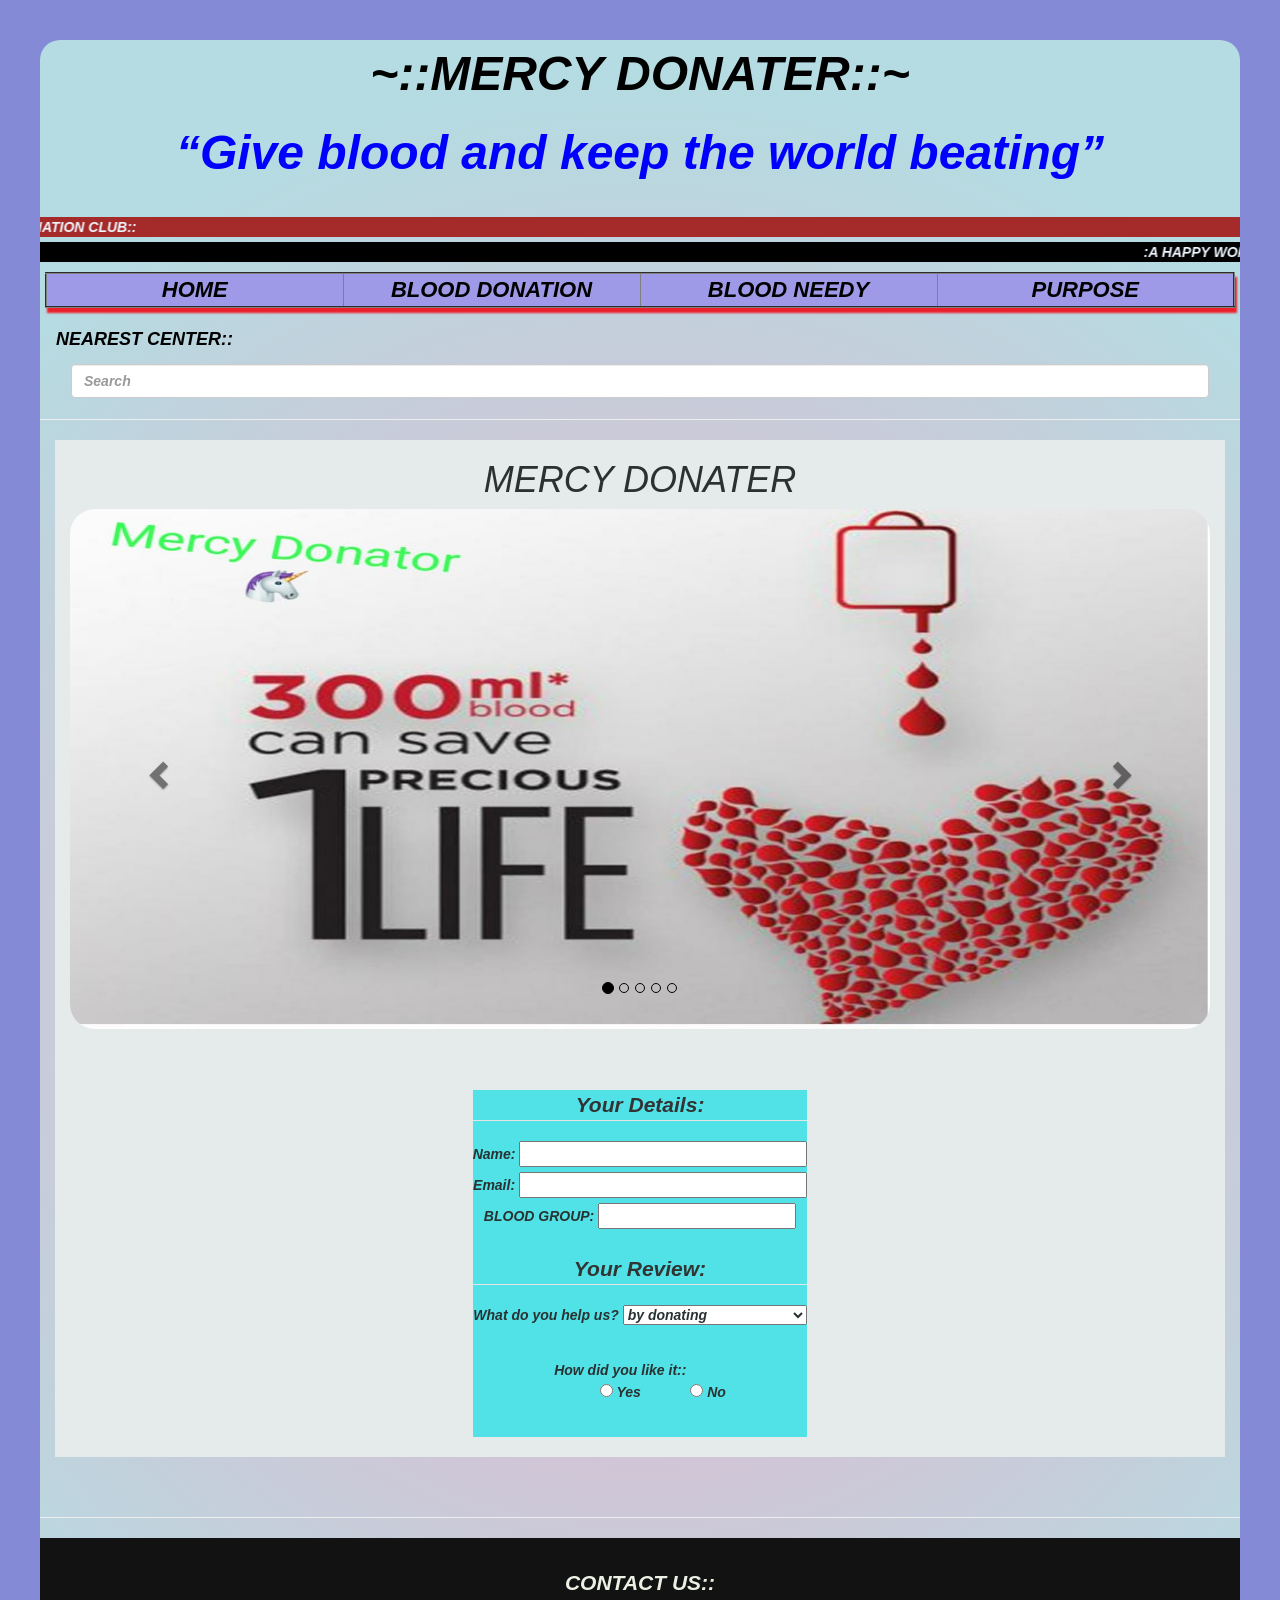
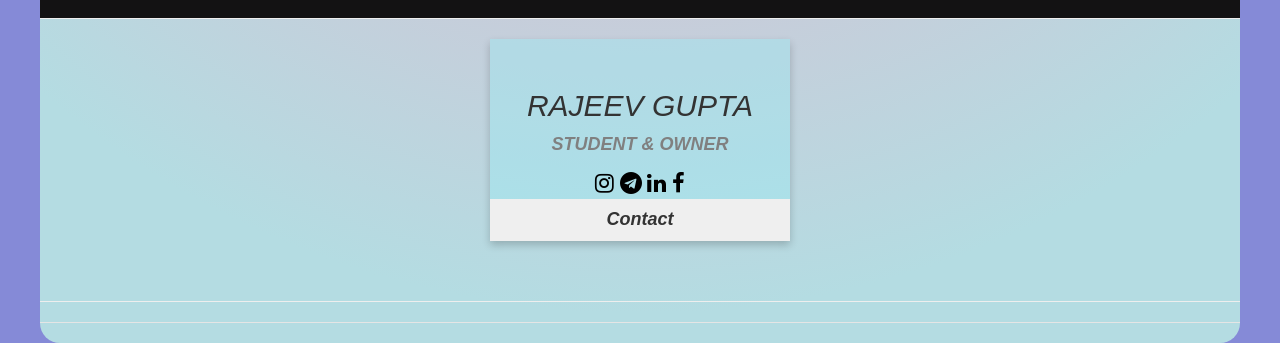
<file: index.html>
<!DOCTYPE html>
<html lang="en">
<head>
  <link rel="stylesheet" href="https://maxcdn.bootstrapcdn.com/bootstrap/3.4.1/css/bootstrap.min.css">
  <link rel="stylesheet" href=".\mercy\mercy.css">
  <script src="https://ajax.googleapis.com/ajax/libs/jquery/3.5.1/jquery.min.js"></script>
  <script src="https://maxcdn.bootstrapcdn.com/bootstrap/3.4.1/js/bootstrap.min.js"></script>
  <link rel="icon" type="image/x-icon" href=".mercy\ssss.ico">
</head>
<body>
  <div class="b">
  <BODY BGCOLOR="pink">
    <P ALLIGN="CENTER"><font size="30" color=black>~::MERCY DONATER::~</font></P>
    <P ALLIGN="CENTER"><font size="30" color=blue>“Give blood and keep the world beating”</font></P>
  </div>
    <BR>
      <div class="t">
      <marquee bgcolor=brown font size="22" direction=right>::WELCOME TO DONATION CLUB:: </marquee></font>
<marquee bgcolor=black FONT SIZE="22" dirction=left>:A HAPPY WORLD!!: </marquee></FONT>
      </div>
<DIV class="intro">
    <table border="2" width="100%" bgcolor="skyblue" height=10% aria-colspan="10px" aria-level="center">
    <tr>
    <th width="20%" font color="white" size="4"><a href="C:\Users\dhruvi computer\Desktop\MATERIAL\HTML\HOME.HTML" target="_blank">HOME</a></font></th>
    <th width="20%"><font color="white" size="4"><a href="C:\Users\dhruvi computer\Desktop\MATERIAL\HTML\FORM.HTML" target="_blank">BLOOD DONATION</a></font></th>
    <th width="20%"><font color="white" size="4"><a href="C:\Users\dhruvi computer\Desktop\MATERIAL\HTML\image.HTML" target="_blank">BLOOD NEEDY</a></font></th>
    <th width="20%"><font color="white" size="4"><a href="C:\Users\dhruvi computer\Desktop\MATERIAL\HTML\webpage.HTML" target="_blank">PURPOSE</a></font></th>
    </tr>
    </table>
    
</DIV>
    <nav class="navbar navbar-expand-lg navbar-light bg-light">
        <div class="container-fluid">
          <a class="navbar-brand" href="#">NEAREST CENTER::</a>
        </button class="navbar-toggler" type="button" data-bs-toggle="collapse" data-bs-target="#navbarScroll" aria-controls="navbarScroll" aria-expanded="false" aria-label="Toggle navigation">
            <span class="navbar-toggler-icon"></span>
          </button>
          <div class="collapse navbar-collapse" id="navbarScroll">
            <form class="d-flex">
              <input class="form-control me-2" type="search" placeholder="Search" aria-label="Search">
              
            </form>
          </div>
        </div>
      </nav>
    <hr>
<div class="container">
      <h1>MERCY DONATER</h1>
      <div id="myCarousel" class="carousel slide" data-ride="carousel">
          <!-- Indicators -->
          <ol class="carousel-indicators">
              <li data-target="#myCarousel" data-slide-to="0" class="active"></li>
              <li data-target="#myCarousel" data-slide-to="1"></li>
              <li data-target="#myCarousel" data-slide-to="2"></li>
              <li data-target="#myCarousel" data-slide-to="3"></li>
              <li data-target="#myCarousel" data-slide-to="4"></li>
          </ol>

          <!-- Wrapper for slides -->
          <div class="carousel-inner" role="listbox">
              <div class="item active">
                  <img src=".\mercy\2.jpeg"
                      alt="Los Angeles">
              </div>

              <div class="item">
                  <img src=".\mercy\6.jpeg" alt="Chicago">
              </div>

              <div class="item">
                  <img src=".\mercy\3.jpeg"
                      alt="New york">
              </div>
              <div class="item">
                <img src=".\mercy\7.jpeg" alt="Chicago">
            </div>

            <div class="item">
              <img src=".\mercy\r.jpeg" alt="Chicago">
          </div>

             <!-- Left and right controls -->
             <a class="left carousel-control" href="#myCarousel" data-slide="prev">
                <span class="glyphicon glyphicon-chevron-left"></span>
                <span class="sr-only">Previous</span>
            </a>
            <a class="right carousel-control" href="#myCarousel" data-slide="next">
                <span class="glyphicon glyphicon-chevron-right"></span>
                <span class="sr-only">Next</span>
            </a>
        </div>
    </div>
         <br>
         <hr>
         <div class="review">
            <fieldset>
            <legend>
            Your Details:
            </legend>
            <label>
            Name:
            <input type="text" name="name" size="30" maxlength="100">
            </label>
            <br />
            <label>
            Email:
            <input type="email" name="email" size="30" maxlength="100">
            </label>
            <br />
            <label>
              BLOOD GROUP:
              <input type="text" name="name" size="20" maxlength="80">
              </label>
            </fieldset>
            <br />
            <fieldset>
            <legend>
            Your Review:
            </legend>
            <p>
            <label for="hear-about">
            What do you help us?
            </label>
            <select name="referrer" id="hear-about">
            <option value="blood donante">by donating</option>
            <option value="blood needy">need blood</option>
            <option value="sharing">sharing</option>
            <option value="helping others">helping Others methods</option>
            </select>
            </p>
            <p>
            <br />
            <label>
                How did you like it::<br>
            <input type="radio" name="rating" value="yes" />
            Yes
            </label>
            <label>
            <input type="radio" name="rating" value="no" />
            No
            </label>
          </P>
          <br>
          </fieldset>
          </div>
          <br>
          </div>
          <br>
          <br>
          <hr>
         <link rel="stylesheet" href="https://cdnjs.cloudflare.com/ajax/libs/font-awesome/4.7.0/css/font-awesome.min.css">
         <fieldset>
          <legend>
            <div class="s">
              <br>
          CONTACT US::
          <hr>
            </legend>
        </div>
         <div class="card">
           <br>
           <h2>RAJEEV GUPTA</h2>
           <p class="title">STUDENT & OWNER</p>
           <a href="http://www.instgram.com/"target="_blank"><i class="fa fa-instagram"></i></a>
           <a href="http://www.telegram.org/ "target="_blank"><i class="fa fa-telegram"></i></a>
           <a href="https://www.linkedin.com/in/rajeev-gupta-569846227" target="_blank"><i class="fa fa-linkedin"></i></a>
           <a href="http://www.facebook.com/" target="_blank"><i class="fa fa-facebook"></i></a>
           <p><button>Contact</button></p>
         </div>
        </div>
</div>
  </BODY>
  <br>
  <hr>
</html>
</file>
